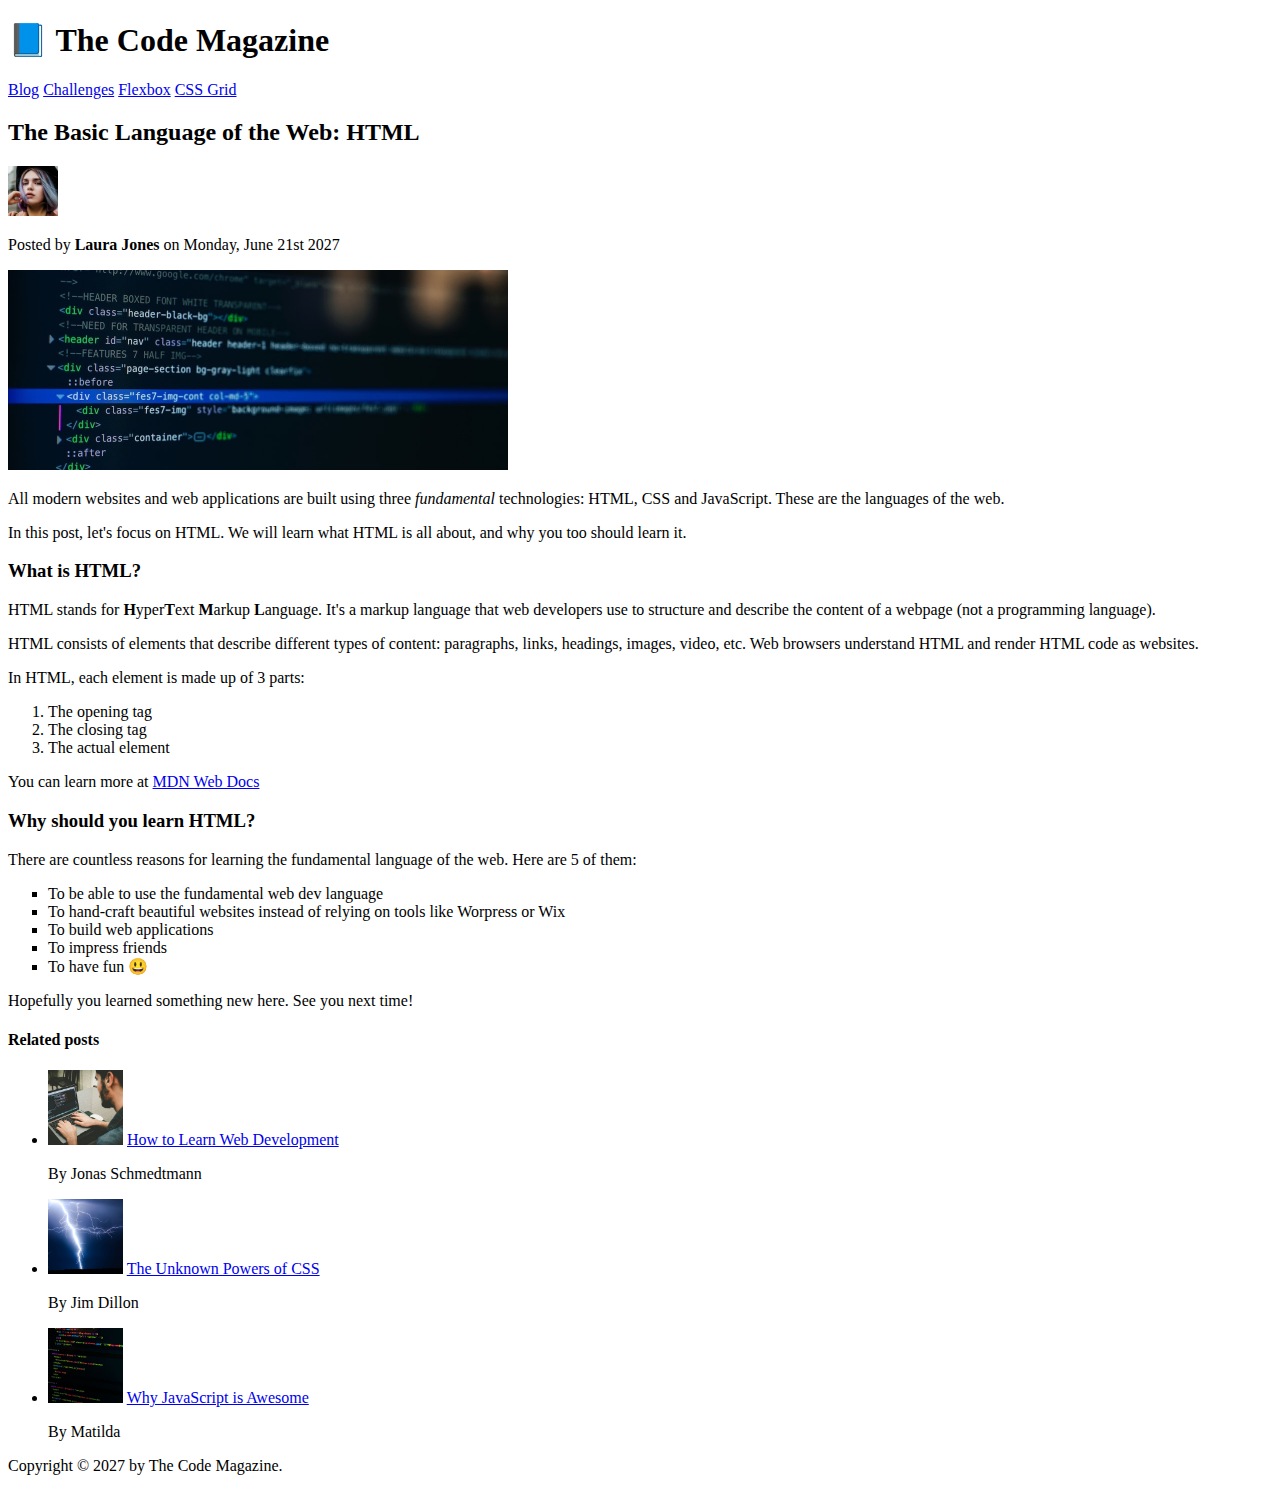
<file: starter/02-HTML-Fundamentals/index.html>
<!DOCTYPE html>
<html lang="en-US">
  <head>
    <title>My First Webpage</title>
    <meta charset="UTF-8" />
    <meta name="viewport" content="width=device-width, initial-scale=1.0" />
  </head>
  <body>
    <header>
      <h1>📘 The Code Magazine</h1>
      <nav>
        <a href="./blog.html">Blog</a>
        <a href="#">Challenges</a>
        <a href="#">Flexbox</a>
        <a href="#">CSS Grid</a>
      </nav>
    </header>

    <article>
      <header>
        <h2>The Basic Language of the Web: HTML</h2>
        <img
          src="images/laura-jones.jpg"
          alt="woman"
          style="width: 50px; height: 50px"
        />
        <p>Posted by <strong>Laura Jones</strong> on Monday, June 21st 2027</p>
        <img
          src="images/post-img.jpg"
          alt="code"
          style="width: 500px; height: 200px"
        />
      </header>
      <p>
        All modern websites and web applications are built using three
        <em>fundamental</em>
        technologies: HTML, CSS and JavaScript. These are the languages of the
        web.
      </p>
      <p>
        In this post, let's focus on HTML. We will learn what HTML is all about,
        and why you too should learn it.
      </p>
      <h3>What is HTML?</h3>
      <p>
        HTML stands for <strong>H</strong>yper<strong>T</strong>ext
        <strong>M</strong>arkup <strong>L</strong>anguage. It's a markup
        language that web developers use to structure and describe the content
        of a webpage (not a programming language).
      </p>
      <p>
        HTML consists of elements that describe different types of content:
        paragraphs, links, headings, images, video, etc. Web browsers understand
        HTML and render HTML code as websites.
      </p>
      <p>In HTML, each element is made up of 3 parts:</p>
      <ol>
        <li>The opening tag</li>
        <li>The closing tag</li>
        <li>The actual element</li>
      </ol>
      <p>
        You can learn more at
        <a
          href="https://developer.mozilla.org/en-US/docs/Web/HTML"
          target="_blank"
          >MDN Web Docs</a
        >
      </p>
      <h3>Why should you learn HTML?</h3>
      <p>
        There are countless reasons for learning the fundamental language of the
        web. Here are 5 of them:
      </p>
      <ul style="list-style-type: square">
        <li>To be able to use the fundamental web dev language</li>
        <li>
          To hand-craft beautiful websites instead of relying on tools like
          Worpress or Wix
        </li>
        <li>To build web applications</li>
        <li>To impress friends</li>
        <li>To have fun 😃</li>
      </ul>
      <p>Hopefully you learned something new here. See you next time!</p>
    </article>

    <aside>
      <h4>Related posts</h4>
      <ul>
        <li>
          <img
            src="images/related-1.jpg"
            alt="1"
            style="width: 75px; height: 75px"
          />
          <a href="#">How to Learn Web Development</a>
          <p>By Jonas Schmedtmann</p>
        </li>
        <li>
          <img
            src="images/related-2.jpg"
            alt="2"
            style="width: 75px; height: 75px"
          />
          <a href="#">The Unknown Powers of CSS</a>
          <p>By Jim Dillon</p>
        </li>
        <li>
          <img
            src="images/related-3.jpg"
            alt="3"
            style="width: 75px; height: 75px"
          />
          <a href="#">Why JavaScript is Awesome</a>
          <p>By Matilda</p>
        </li>
      </ul>
    </aside>

    <footer>
      <p>Copyright &copy; 2027 by The Code Magazine.</p>
    </footer>
  </body>
</html>
</file>
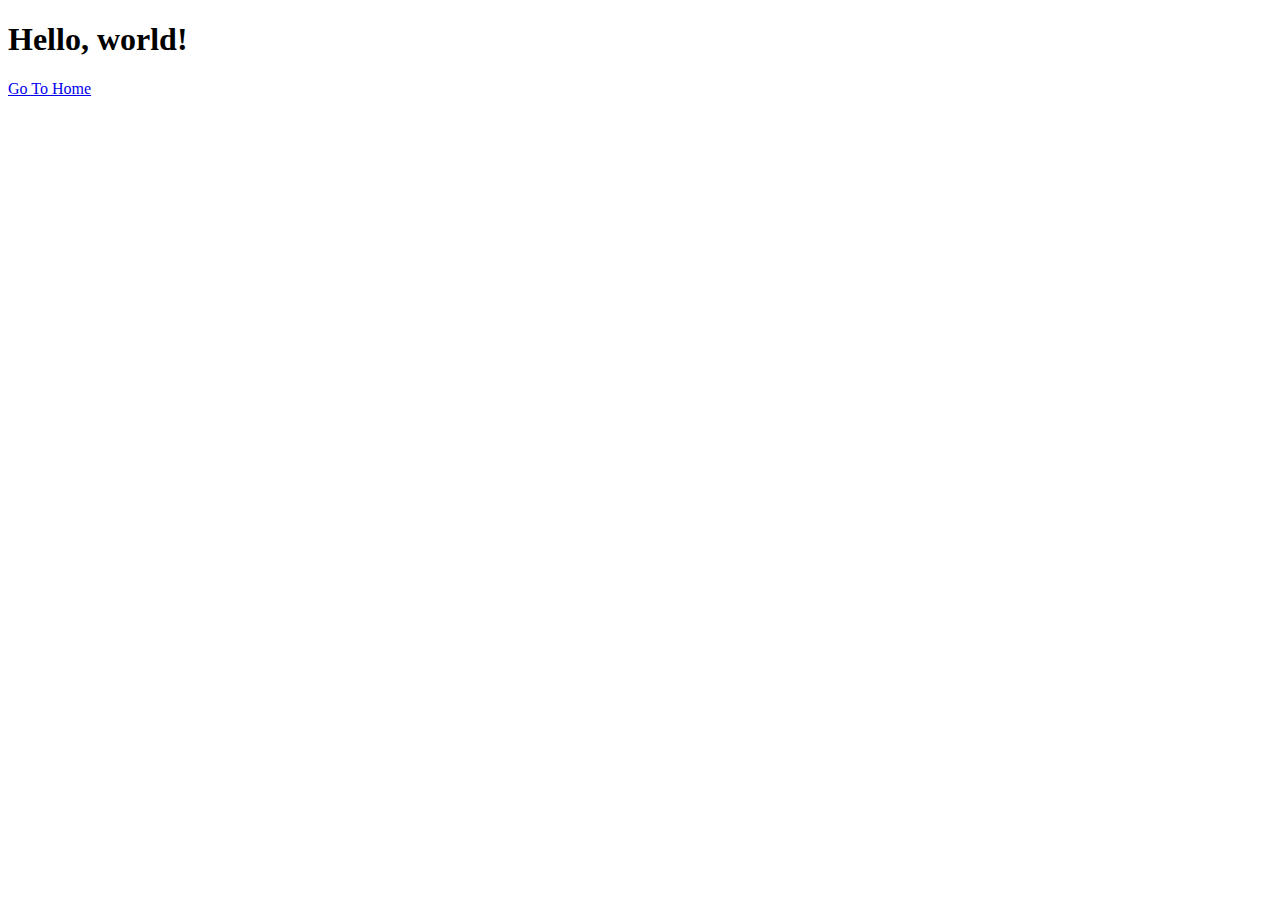
<file: starter/02-HTML-Fundamentals/blog.html>
<!DOCTYPE html>
<html lang="en">
  <head>
    <meta charset="UTF-8" />
    <meta name="viewport" content="width=device-width, initial-scale=1.0" />
    <title>Blog Content</title>
  </head>
  <body>
    <h1>Hello, world!</h1>
    <a href="./index.html">Go To Home</a>
  </body>
</html>
</file>
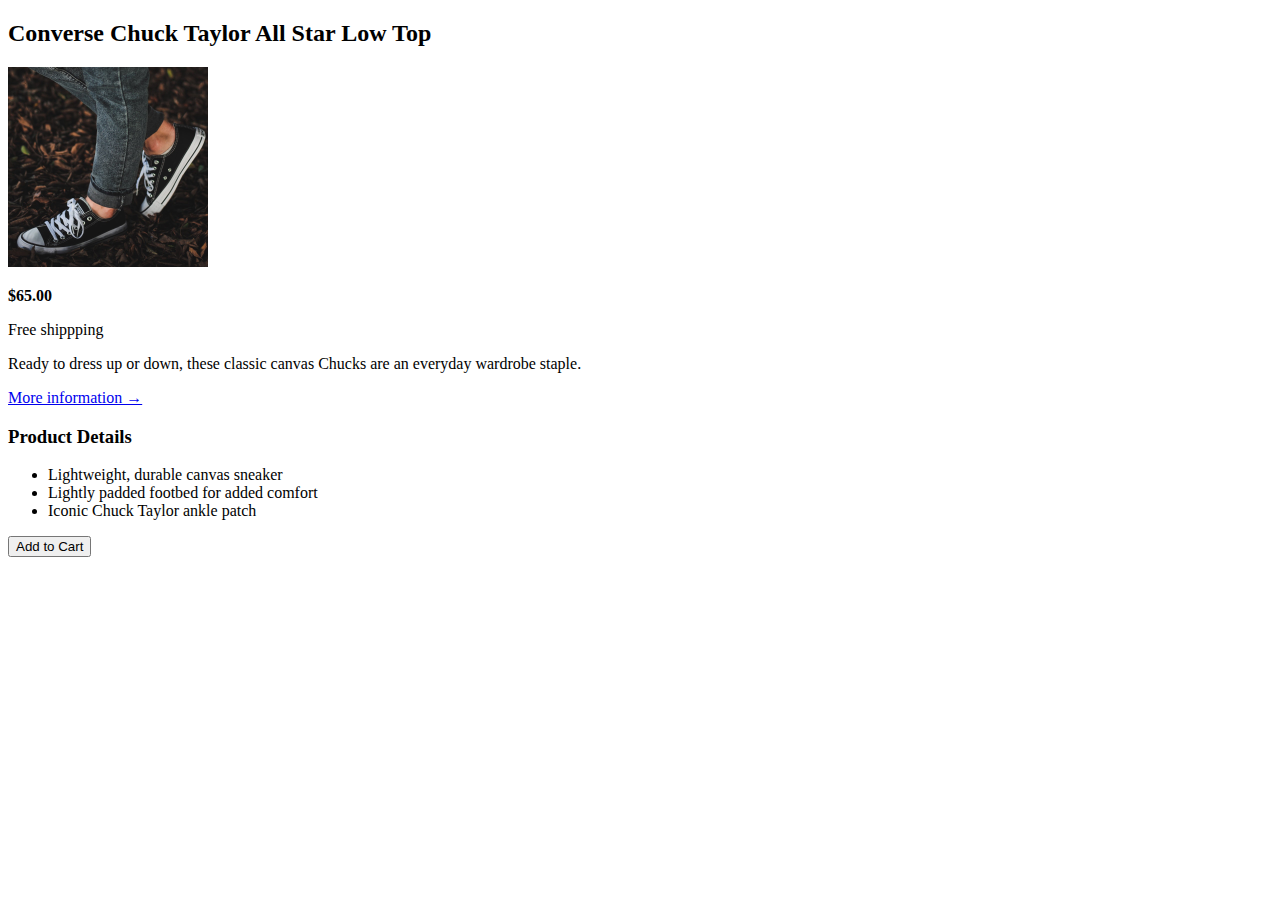
<file: starter/02-HTML-Fundamentals/challenge.html>
<!DOCTYPE html>
<html lang="en">
  <head>
    <meta charset="UTF-8" />
    <meta name="viewport" content="width=device-width, initial-scale=1.0" />
    <title>Challenge</title>
  </head>
  <body>
    <article>
      <h2>Converse Chuck Taylor All Star Low Top</h2>

      <img
        src="images/challenges.jpg"
        alt="shoes"
        style="width: 200px; height: 200px"
      />

      <p><strong>$65.00</strong></p>

      <p>Free shippping</p>

      <p>
        Ready to dress up or down, these classic canvas Chucks are an everyday
        wardrobe staple.
      </p>

      <a href="#">More information &rarr;</a>

      <h3>Product Details</h3>
      <ul>
        <li>Lightweight, durable canvas sneaker</li>
        <li>Lightly padded footbed for added comfort</li>
        <li>Iconic Chuck Taylor ankle patch</li>
      </ul>

      <button>Add to Cart</button>
    </article>
  </body>
</html>
</file>
